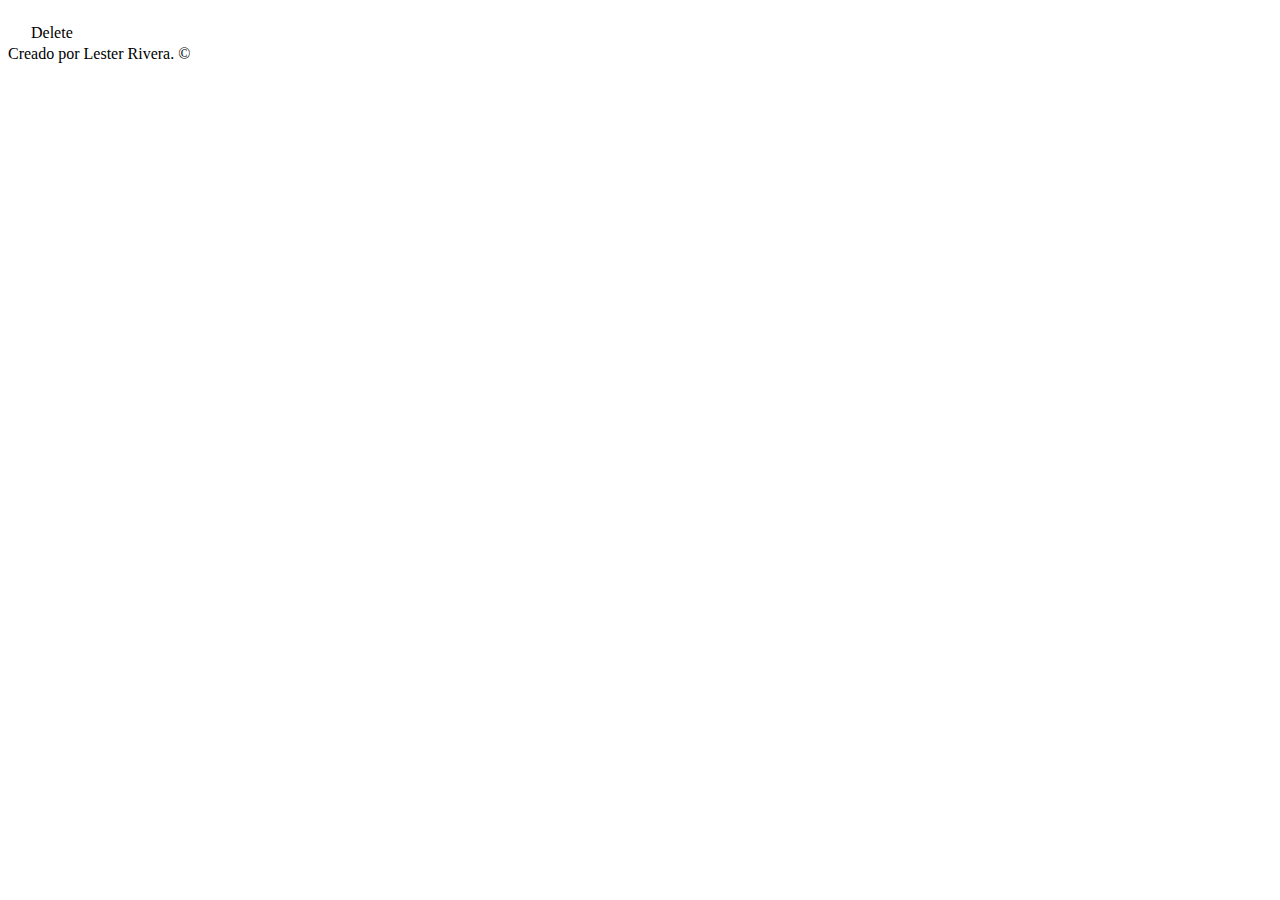
<file: src/main/resources/templates/historial.html>
<!DOCTYPE html>
<html xmlns:th="http://www.thymeleaf.org">
    <head>
        <title>Historial de conciertos</title>
        <meta charset="UTF-8">
        <meta name="viewport" content="width=device-width, initial-scale=1.0">
    </head>
    <body>
        <h1 th:text="${titulo}"></h1>
        <table>
            <th:block th:each="user : ${historial}">
                <tr>
                    <td th:text="${user.getArtista}"></td>
                    <td th:text="${user.getCosto}"></td>
                    <td th:text="${user.getFecha}"></td>
                    <td th:text="${user.getCapacidad}"></td>
                    <td th:text="${user.getLugar}"></td>
                    <td> <a th:href="@{/delete/{id} (id=${user.getId})}">Delete</a></td>
                </tr>
            </th:block>
        </table>
    </body>
    <footer>Creado por Lester Rivera. &COPY;</footer>
</html>
</file>
